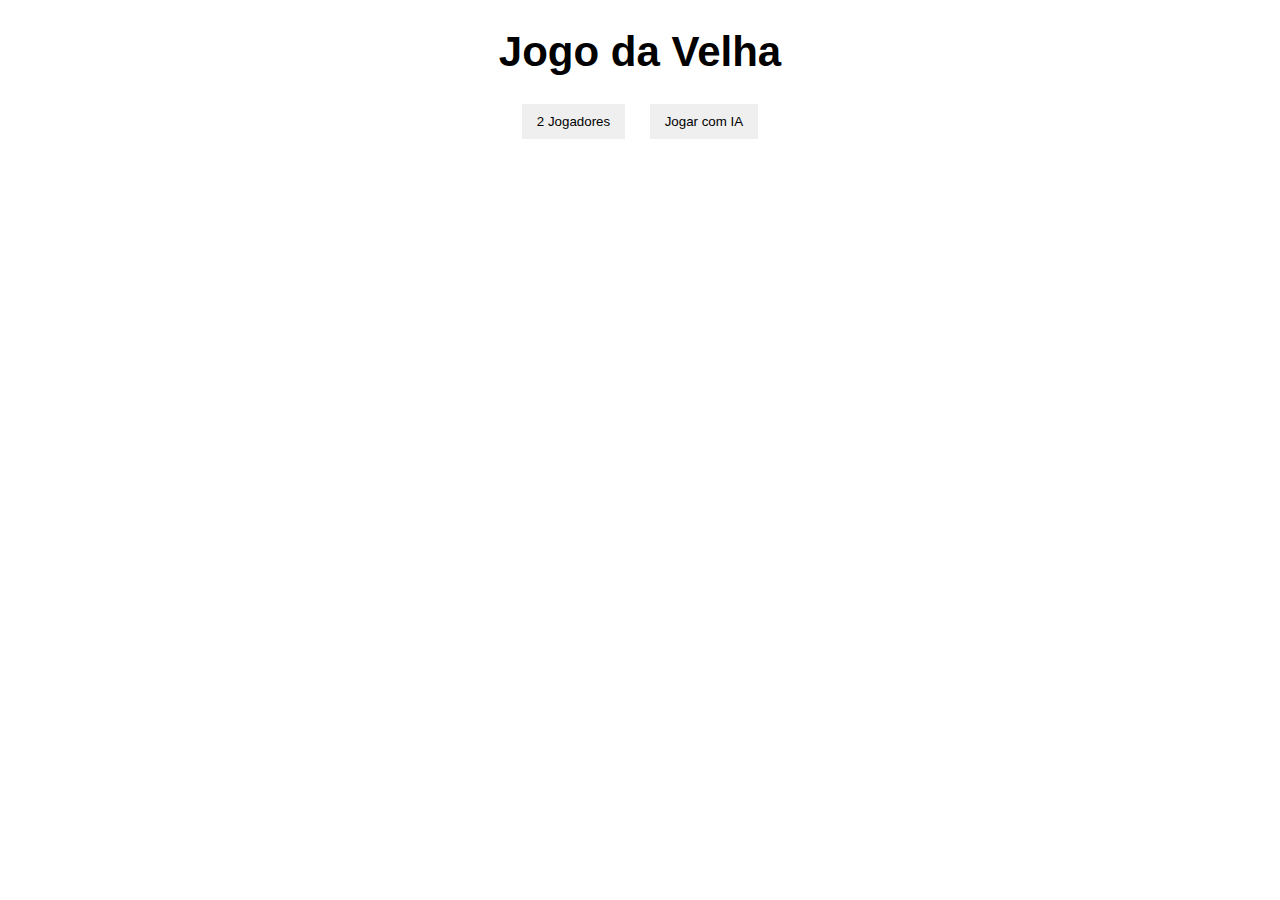
<file: index.html>
<!DOCTYPE html>
<html lang="en">
<head>
    <meta charset="UTF-8">
    <meta http-equiv="X-UA-Compatible" content="IE=edge">
    <meta name="viewport" content="width=device-width, initial-scale=1.0">

    <title>Jogo da Velha </title>
    <link rel="stylesheet" href="css/styles.css">
</head>
<body>

    <h1>Jogo da Velha</h1>
    <div id="buttons-container">
        <button id="2-players">2 Jogadores</button>
        <button id="ia-player">Jogar com IA</button>
    </div>

    <div id="container" class="hide">
        <div class="box" id="block-1"></div>
        <div class="box" id="block-2"></div>
        <div class="box" id="block-3"></div>
        <div class="box" id="block-4"></div>
        <div class="box" id="block-5"></div>
        <div class="box" id="block-6"></div>
        <div class="box" id="block-7"></div>
        <div class="box" id="block-8"></div>
        <div class="box" id="block-9"></div>

        <div id="scoreboard-container">
            <h2>Placar: </h2>
            <span class="score-box">
                <span id="x-scoreboard">X</span>
                <span id="scoreboard-1">0</span>
            </span>

            <span class="score-box">
                <span id="o-scoreboard"></span>
                <span id="scoreboard-2">0</span>
            </span>

        </div>

    </div>

    <div class="hide">
        <div class="x">X</div>
        <div class="o"></div>
    </div>

    <div id="message" class="hide">
        <p>x</p>
    </div>

    <script src="js/scripts.js" ></script>
</body>
</html>
</file>
<file: css/styles.css>
body {
    text-align: center;
    font-family: Heveltica, sans-serif;
}

h1{
    font-size: 42px;
}

/* botoes */

#buttons-container button {
    border: none;
    padding: 10px 15px;
    margin: 0 10px;
    cursor: pointer;
}

/* Jogo tabuleiro*/

#container{
    display: flex;
    width: 300px;
    margin: 0;
    flex-direction: row;
    flex-wrap: wrap;
    position: relative;
    margin-left: auto;
    margin-right: auto;
}

.box{
    height: 100px;
    border: 5px solid #000;
    box-sizing: border-box;
    flex: 1 1 33%;
}

#block-1, #block-2, #block-3 {
    border-top: none;
}

#block-1, #block-4, #block-7 {
    border-left: none;
}

#block-3, #block-6, #block-9 {
    border-right: none;
}

#block-7, #block-8, #block-9 {
    border-bottom: none;
}

/* Simbolos X e O */

.x {
    font-size: 65px;
    color: red;
    display: inline-block;
    line-height:100px ;
}

.o {
    width: 50px;
    height: 50px;
    border: 5px solid green;
    border-radius: 50%;
    display: inline-block;
    margin-top: 17px;
}

/* Classe de esconder */

.hide{
    display: none !important;
}

/* Placar */

#scoreboard-container{
    font-weight: bold;
    margin-top: 30px;
    font-size: 25px;
    position: relative;
    margin-left: auto;
    margin-right: auto;
}

.score-box{
    margin: 0 20px;
}

#x-scoreboard{
    color: red;
    margin-right: 3px;
}

#o-scoreboard{
    display: inline-block;
    width: 18px;
    height: 18px;
    border: 2px solid green;
    border-radius: 50%;
}
/* Msg de vitoria */

#message p {
    position: absolute;
    margin-left: auto;
    margin-right: auto;
    left: 0;
    right: 0;
    top: 150px;
    width: 500px;
    font-size: 50px;
    background-color: #000;
    color: #fff;
    padding: 20px;
}
</file>
